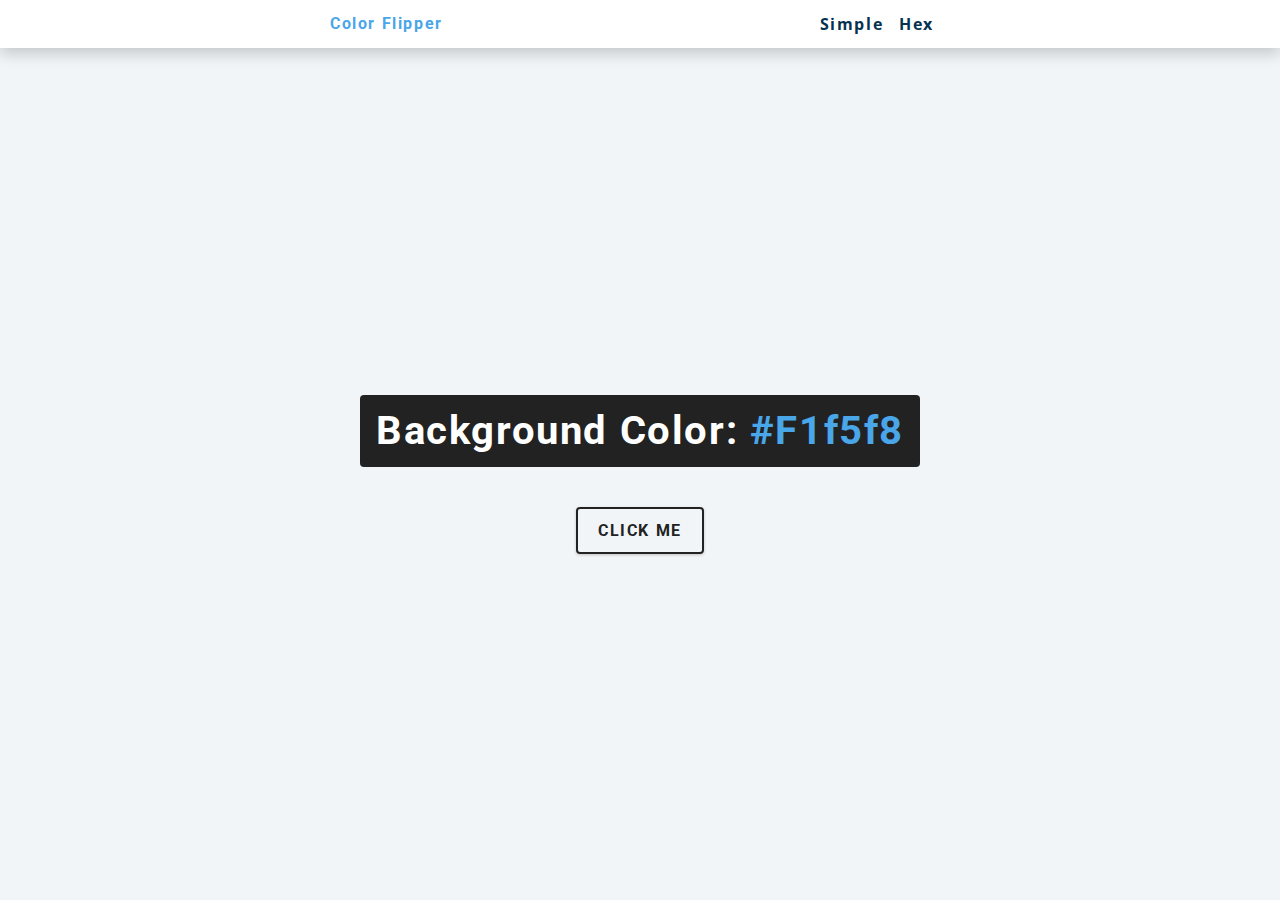
<file: index.html>
<!DOCTYPE html>
<html lang="en">
  <head>
    <meta charset="UTF-8" />
    <meta name="viewport" content="width=device-width, initial-scale=1.0" />
    <title>Color Flipper</title>
    <link rel="stylesheet" href="styles.css" />
  </head>

  <body>
    <header>
      <nav>
        <div class="nav-center">
          <h4>color flipper</h4>
          <ul class="nav-links">
            <li><a href="index.html">simple</a></li>
            <li><a href="hex.html">hex</a></li>
          </ul>
        </div>
      </nav>
    </header>

    <main>
      <div class="container">
        <h2>background color: <span class="color">#f1f5f8</span></h2>
        <button class="btn btn-hero" id="btn">click me</button>
      </div>
    </main>

    <script src="app.js"></script>
  </body>
</html>
</file>
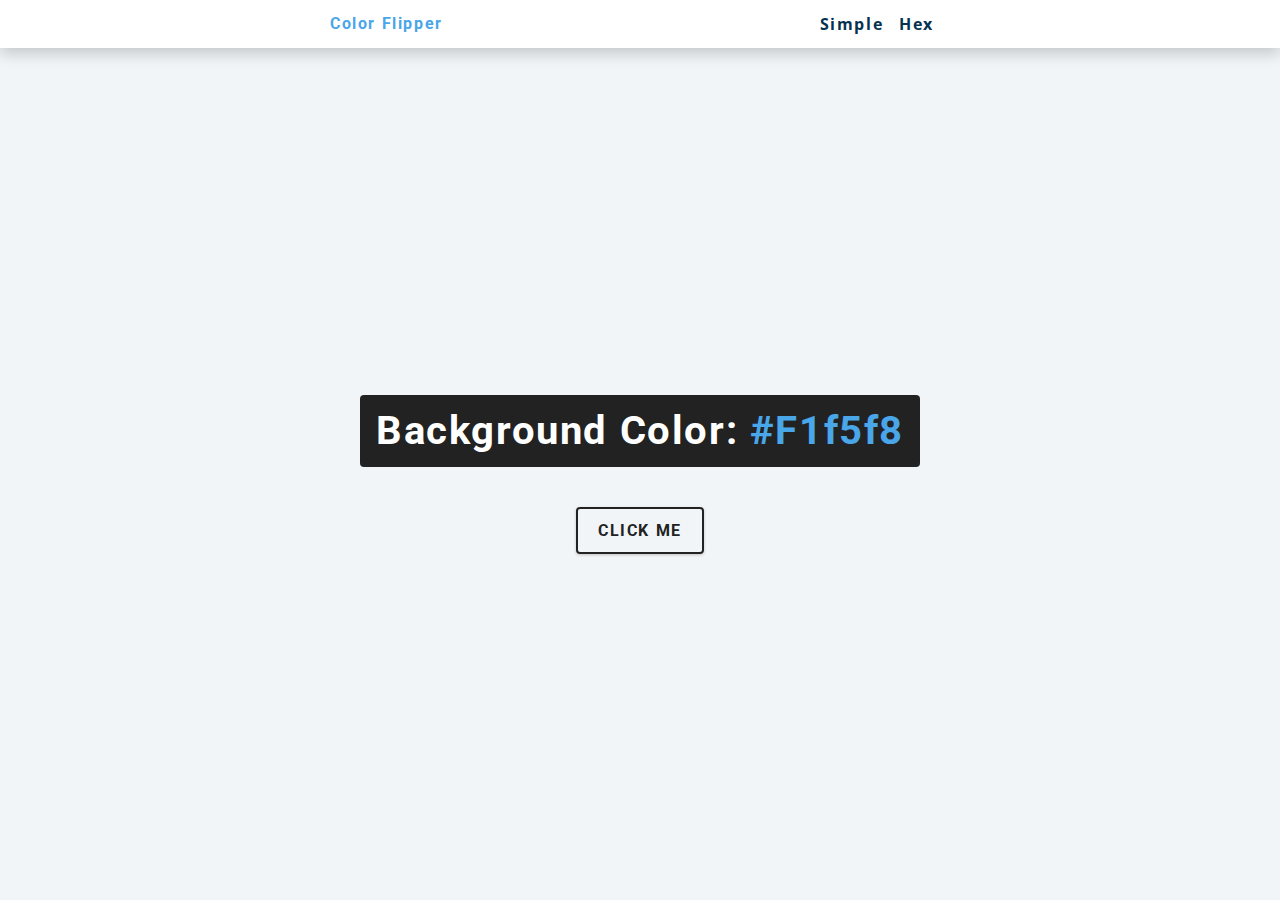
<file: hex.html>
<!DOCTYPE html>
<html lang="en">
  <head>
    <meta charset="UTF-8" />
    <meta name="viewport" content="width=device-width, initial-scale=1.0" />
    <title>Color Flipper</title>
    <link rel="stylesheet" href="styles.css" />
  </head>

  <body>
    <header>
      <nav>
        <div class="nav-center">
          <h4>color flipper</h4>
          <ul class="nav-links">
            <li><a href="index.html">simple</a></li>
            <li><a href="hex.html">hex</a></li>
          </ul>
        </div>
      </nav>
    </header>

    <main>
      <div class="container">
        <h2>background color: <span class="color">#f1f5f8</span></h2>
        <button class="btn btn-hero" id="btn">click me</button>
      </div>
    </main>

    <script src="hex.js"></script>
  </body>
</html>
</file>
<file: styles.css>
@import url("https://fonts.googleapis.com/css?family=Open+Sans|Roboto:400,700&display=swap");

:root {
  --clr-primary-1: hsl(205, 86%, 17%);
  --clr-primary-2: hsl(205, 77%, 27%);
  --clr-primary-3: hsl(205, 72%, 37%);
  --clr-primary-4: hsl(205, 63%, 48%);

  --clr-primary-5: hsl(205, 78%, 60%);

  --clr-primary-6: hsl(205, 89%, 70%);
  --clr-primary-7: hsl(205, 90%, 76%);
  --clr-primary-8: hsl(205, 86%, 81%);
  --clr-primary-9: hsl(205, 90%, 88%);
  --clr-primary-10: hsl(205, 100%, 96%);

  --clr-grey-1: hsl(209, 61%, 16%);
  --clr-grey-2: hsl(211, 39%, 23%);
  --clr-grey-3: hsl(209, 34%, 30%);
  --clr-grey-4: hsl(209, 28%, 39%);

  --clr-grey-5: hsl(210, 22%, 49%);
  --clr-grey-6: hsl(209, 23%, 60%);
  --clr-grey-7: hsl(211, 27%, 70%);
  --clr-grey-8: hsl(210, 31%, 80%);
  --clr-grey-9: hsl(212, 33%, 89%);
  --clr-grey-10: hsl(210, 36%, 96%);
  --clr-white: #fff;
  --clr-red-dark: hsl(360, 67%, 44%);
  --clr-red-light: hsl(360, 71%, 66%);
  --clr-green-dark: hsl(125, 67%, 44%);
  --clr-green-light: hsl(125, 71%, 66%);
  --clr-black: #222;
  --ff-primary: "Roboto", sans-serif;
  --ff-secondary: "Open Sans", sans-serif;
  --transition: all 0.3s linear;
  --spacing: 0.1rem;
  --radius: 0.25rem;
  --light-shadow: 0 5px 15px rgba(0, 0, 0, 0.1);
  --dark-shadow: 0 5px 15px rgba(0, 0, 0, 0.2);
  --max-width: 1170px;
  --fixed-width: 620px;
}

*,
::after,
::before {
  margin: 0;
  padding: 0;
  box-sizing: border-box;
}
body {
  font-family: var(--ff-secondary);
  background: var(--clr-grey-10);
  color: var(--clr-grey-1);
  line-height: 1.5;
  font-size: 0.875rem;
}
ul {
  list-style-type: none;
}
a {
  text-decoration: none;
}
h1,
h2,
h3,
h4 {
  letter-spacing: var(--spacing);
  text-transform: capitalize;
  line-height: 1.25;
  margin-bottom: 0.75rem;
  font-family: var(--ff-primary);
}
h1 {
  font-size: 3rem;
}
h2 {
  font-size: 2rem;
}
h3 {
  font-size: 1.25rem;
}
h4 {
  font-size: 0.875rem;
}
p {
  margin-bottom: 1.25rem;
  color: var(--clr-grey-5);
}
@media screen and (min-width: 800px) {
  h1 {
    font-size: 4rem;
  }
  h2 {
    font-size: 2.5rem;
  }
  h3 {
    font-size: 1.75rem;
  }
  h4 {
    font-size: 1rem;
  }
  body {
    font-size: 1rem;
  }
  h1,
  h2,
  h3,
  h4 {
    line-height: 1;
  }
}

.section {
  padding: 5rem 0;
}

.section-center {
  width: 90vw;
  margin: 0 auto;
  max-width: 1170px;
}
@media screen and (min-width: 992px) {
  .section-center {
    width: 95vw;
  }
}
main {
  min-height: 100vh;
  display: grid;
  place-items: center;
}

nav {
  background: var(--clr-white);
  height: 3rem;
  display: grid;
  align-items: center;
  box-shadow: var(--dark-shadow);
}
.nav-center {
  width: 90vw;
  max-width: var(--fixed-width);
  margin: 0 auto;
  display: flex;
  align-items: center;
  justify-content: space-between;
}
.nav-center h4 {
  margin-bottom: 0;
  color: var(--clr-primary-5);
}
.nav-links {
  display: flex;
}
nav a {
  text-transform: capitalize;
  font-weight: 700;
  font-size: 1rem;
  color: var(--clr-primary-1);
  letter-spacing: var(--spacing);
  margin-right: 1rem;
}
nav a:hover {
  color: var(--clr-primary-5);
}

main {
  min-height: calc(100vh - 3rem);
  display: grid;
  place-items: center;
}
.container {
  text-align: center;
}
.container h2 {
  background: var(--clr-black);
  color: var(--clr-white);
  padding: 1rem;
  border-radius: var(--radius);
  margin-bottom: 2.5rem;
}
.color {
  color: var(--clr-primary-5);
}
.btn-hero {
  font-family: var(--ff-primary);
  text-transform: uppercase;
  background: transparent;
  color: var(--clr-black);
  letter-spacing: var(--spacing);
  display: inline-block;
  font-weight: 700;
  transition: var(--transition);
  border: 2px solid var(--clr-black);
  cursor: pointer;
  box-shadow: 0 1px 3px rgba(0, 0, 0, 0.2);
  border-radius: var(--radius);
  font-size: 1rem;
  padding: 0.75rem 1.25rem;
}
.btn-hero:hover {
  color: var(--clr-white);
  background: var(--clr-black);
}
</file>
